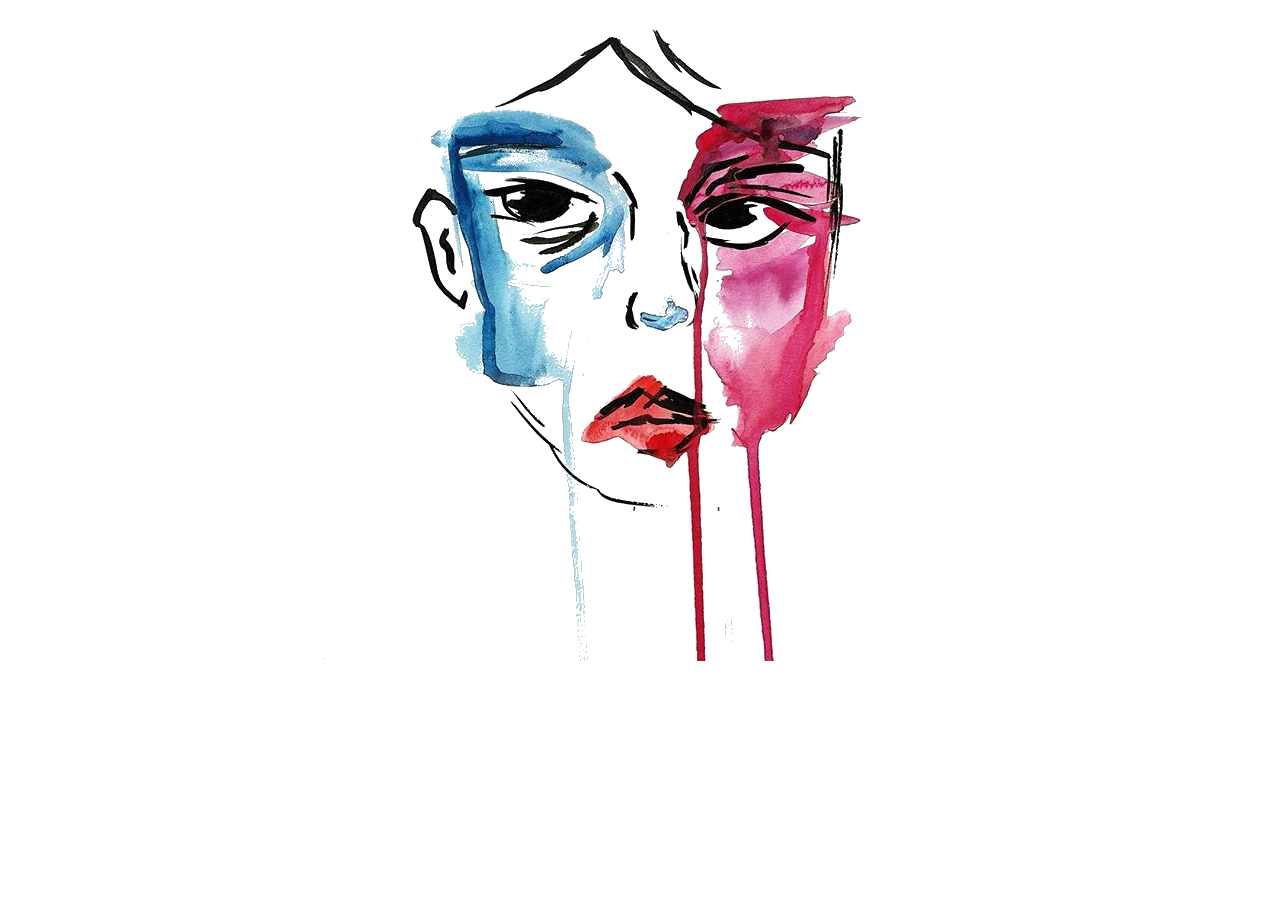
<file: FP_Documents copy/index.html>
<!DOCTYPE html>
<html lang="en">
  <head>
    <!-- Required meta tags -->
    <meta charset="utf-8">
    <meta name="viewport" content="width=device-width, initial-scale=1, shrink-to-fit=no">
    <!-- Bootstrap CSS -->
    <link rel="stylesheet" href="https://stackpath.bootstrapcdn.com/bootstrap/4.3.1/css/bootstrap.min.css" integrity="sha384-ggOyR0iXCbMQv3Xipma34MD+dH/1fQ784/j6cY/iJTQUOhcWr7x9JvoRxT2MZw1T" crossorigin="anonymous">
    <link href="https://fonts.googleapis.com/css?family=Slabo+27px" rel="stylesheet">
	<!-- Custom styles by me! -->
    <link href="style2.css" rel="stylesheet">
    <link href="https://fonts.googleapis.com/css?family=Barrio|Bungee+Inline|Kumar+One+Outline|Shrikhand" rel="stylesheet">
    <title>Final Project Navigation</title>
  </head>

  <body>

      <div class="fade-in" id="fade">
        <img src="lady.png" id="img1" onclick="addsongs()"></img>
      </div>

      <h4 id="s4"></h4>
      <a href=INTHEBREEZE><h1 id="s1"></h1></a>
      <a href=PARTIPARTOUT><h2 id="s2"></h2></a>
      <a href=COLORS><h3 id="s3"></h3></a>

    <script src="nav.js"></script>
  </body>
</html>
</file>
<file: FP_Documents copy/style2.css>
body {
	height: 100vh;
	font-family: 'Slabo 27px', serif;
	display: flex;
	flex-direction: column;
  background-color: white;
}

header {
	margin-bottom: 75px;
}

img {
  position: absolute;
  left: 25%;
}


#s1 {
  position: absolute;
    bottom: 15px;
    right: 15px;
}

#s2 {
  position: absolute;
    bottom: 15px;
    left: 15px;
}

#s3 {
  position: absolute;
    top: 15px;
    right: 15px;
}

#s4 {
  position: absolute;
    top: 15px;
    left: 15px;
}


.fade-in {
  animation: fadeIn ease 5s;
  -webkit-animation: fadeIn ease 5s;
  -moz-animation: fadeIn ease 5s;
  -o-animation: fadeIn ease 5s;
  -ms-animation: fadeIn ease 5s;

}

@keyframes fadeIn {
  0% {
    opacity:0;
  }
  100% {
    opacity:1;
  }
}

@-moz-keyframes fadeIn {
  0% {
    opacity:0;
  }
  100% {
    opacity:1;
  }
}

@-webkit-keyframes fadeIn {
  0% {
    opacity:0;
  }
  100% {
    opacity:1;
  }
}

@-o-keyframes fadeIn {
  0% {
    opacity:0;
  }
  100% {
    opacity:1;
  }
}

@-ms-keyframes fadeIn {
  0% {
    opacity:0;
  }
  100% {
    opacity:1;
}
}

/*text*/

h1 {
	font-family: Futura-Bold;
	font-size: 60px;
	color: red;
	text-align: center;

}

h2 {
	font-family: Futura-Bold;
	font-size: 60px;
	color: #78c9f5;
	text-align: center;

}

h3 {
	font-family: Futura-Bold;
	font-size: 60px;
	color: #c72c79;
	text-align: center;

}

h4 {
	font-family: Futura-Bold;
	font-size: 60px;
	color: black;
	text-align: center;

}
</file>
